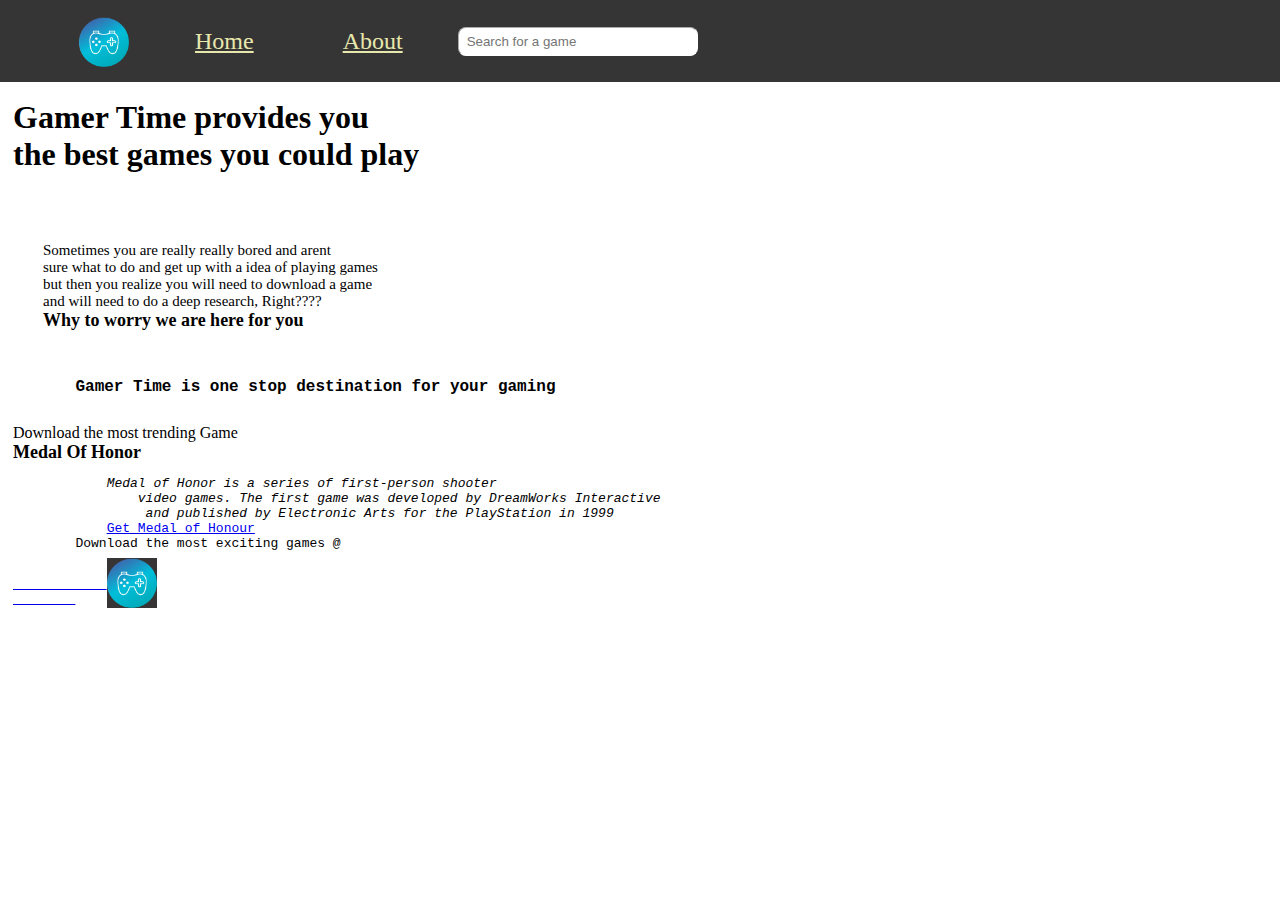
<file: ind.html>
<!DOCTYPE html>
<html lang="en">

<head>
    <meta charset="UTF-8">
    <meta http-equiv="X-UA-Compatible" content="IE=edge">
    <meta name="viewport" content="width=device-width, initial-scale=1.0">
    <link rel="icon" type="icon" href="favicon.ico">
    <link rel="stylesheet" href="style.css">
    <link rel="stylesheet" href="style2.css">
    <title>GamerTime-Official Website</title>
</head>

<body>


    <header>
        <nav class="nav">
            <img src="gamer.jpg" alt="Gamer Logo" id="logo">
            <a href="index.html" class="nav">Home</a>
            <a href="about.html" class="nav">About</a>
            <input type="text" placeholder="Search for a game" class="search">

        </nav>

    </header>
    <main>
        <div>
            <h1 class="main_contents">
                Gamer Time provides you<br> the best games you could play
            </h1>
            <pre>
            <p class="the_para">
        Sometimes you are really really bored and arent
        sure what to do and get up with a idea of playing games
        but then you realize you will need to download a game            
        and will need to do a deep research, Right????
        <b>Why to worry we are here for you</b>
        </p>
        <b>Gamer Time is one stop destination for your gaming </b>
        </pre>
            <!-- <div class="info">
        <a href="medal_of_honour.html">Get Medal of Honour</a>
        Download the most exciting games @
        <a href="index.html">
            <img src="gamer.png" alt="Gamer Logo">
        </a>

        <p align="left">Download the most interesting games</p></div> -->
        </div>
        <div class="Medal_of_Honour">
            Download the most trending Game<br>
            <b class="bold">Medal Of Honor</b>
            <pre>
            <i class="italic">Medal of Honor is a series of first-person shooter 
                video games. The first game was developed by DreamWorks Interactive
                 and published by Electronic Arts for the PlayStation in 1999</i>
            <a href="medal_of_honour.html">Get Medal of Honour</a>
        Download the most exciting games @
        <a href="index.html">
            <img src="gamer.jpg" alt="Gamer Logo" id="logo">
        </a>
            </pre>
        </div>
    </main>
</body>

</html>
</file>
<file: style.css>
#fal{
    width: 244px;
    border-radius: 22px;
    height: 51px;
}

.name{
    width: 244px;
    border-radius: 22px;
    color: blue;
}

main{
    padding: 5px;
}

.search{
    color: black;
    border-color: white;
    vertical-align: middle;
    padding:8px;
    margin-left: 26px;
    margin-right: -18px;
    height: 11px;
    width: 222px;
    border-radius: 8px;
    border-width: thin;
}

#logo{
    height: 50px;
    width: 50px;
    margin-bottom: -20px;
    margin-top: -8px;
}
</file>
<file: style2.css>
header{
    background: rgb(54, 53, 53);
    color: rgb(232, 232, 173);
    padding: 20px;
    margin: -9px;
    width: 100%;
}

.nav{
    padding: 6px;
    background: rgb(54, 53, 53);
    color:rgb(232, 232, 173);
    font-family: Ubuntu;
    vertical-align: middle;
    font-size: 24px;
    margin-right: 17px;
    margin-left: 54px;
}
b{
    font-size: large;
}

a.doownlaod{
    margin: 2px;
    border-radius: 2px;
    border-width: 7px;
    border-color: black;
}

.info{
    padding: 22px;
}

.main_contents{
    font-family: Fira Code, Cascadia Code;
}

.the_para{
    font-family: Cascadia Code;
    font-size: 15px;
}
</file>
